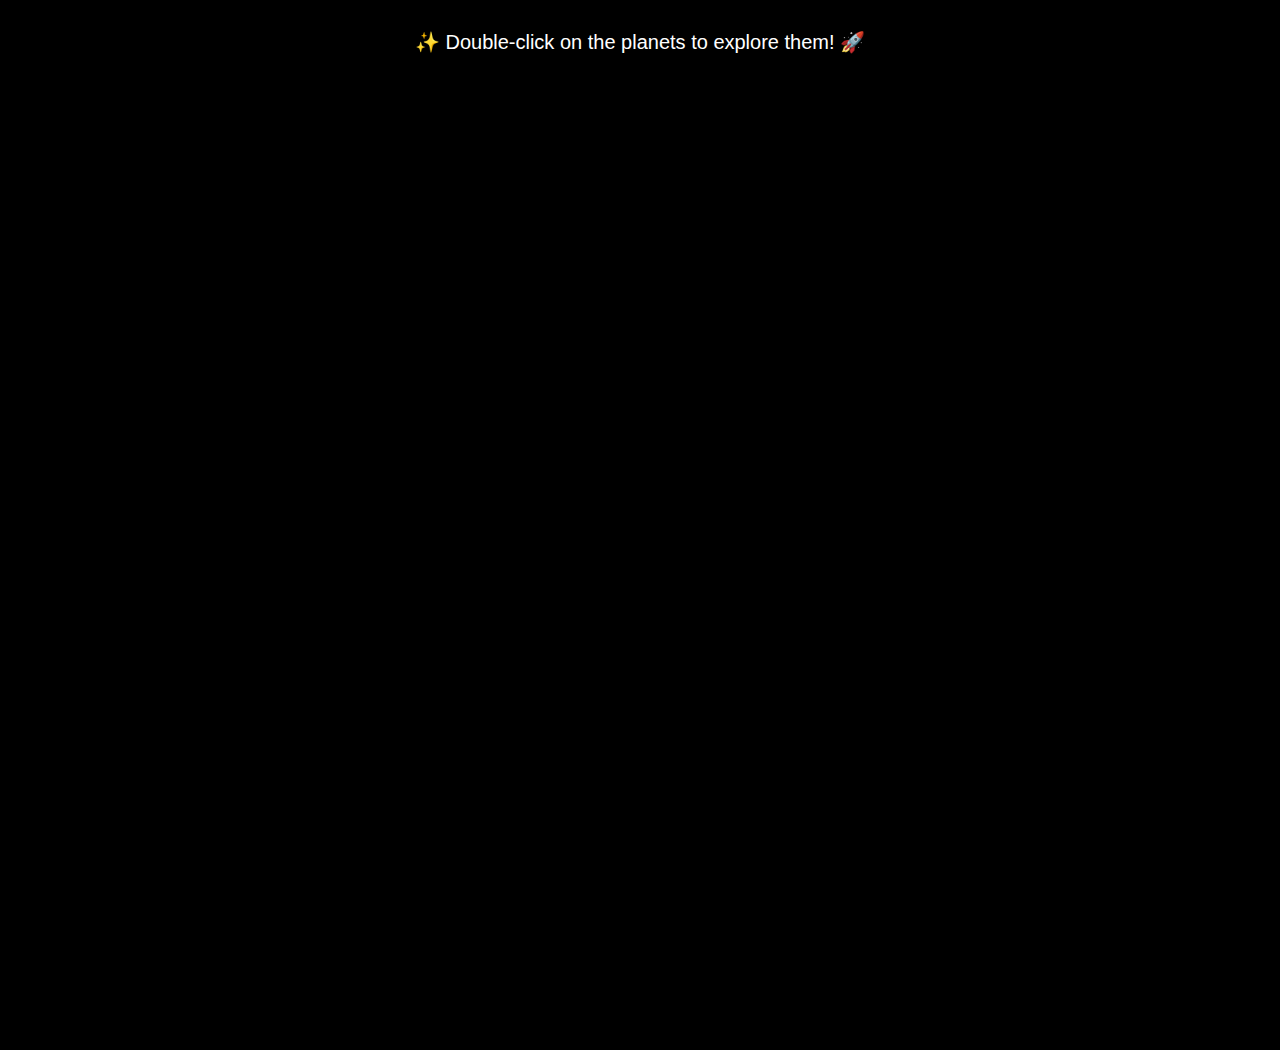
<file: index.html>
<!DOCTYPE html>
<html lang="en">
<head>
    <meta charset="UTF-8">
    <meta name="viewport" content="width=device-width, initial-scale=1.0">
    <title>Interactive Solar System</title>
    <style>
        body {
            margin: 0;
            overflow: hidden;
            background-color: black;
        }
        canvas {
            display: block;
        }
    </style>
</head>
<body>
    <canvas id="solarCanvas"></canvas>

    <script>
        const canvas = document.getElementById("solarCanvas");
        const ctx = canvas.getContext("2d");

        canvas.width = window.innerWidth;
        canvas.height = window.innerHeight;

        const SUN_RADIUS = 50;
        const CENTER_X = canvas.width / 2;
        const CENTER_Y = canvas.height / 2;

        // URLs for real images of the Sun and planets
        const images = {
            sun: "https://upload.wikimedia.org/wikipedia/commons/thumb/b/b4/The_Sun_by_the_Atmospheric_Imaging_Assembly_of_NASA%27s_Solar_Dynamics_Observatory_-_20100819.jpg/800px-The_Sun_by_the_Atmospheric_Imaging_Assembly_of_NASA%27s_Solar_Dynamics_Observatory_-_20100819.jpg",
            mercury: "https://upload.wikimedia.org/wikipedia/commons/thumb/3/30/Mercury_in_color_-_Prockter07_centered.jpg/800px-Mercury_in_color_-_Prockter07_centered.jpg",
            venus: "https://upload.wikimedia.org/wikipedia/commons/thumb/e/e5/Venus-real_color.jpg/800px-Venus-real_color.jpg",
            earth: "https://upload.wikimedia.org/wikipedia/commons/thumb/9/97/The_Earth_seen_from_Apollo_17.jpg/800px-The_Earth_seen_from_Apollo_17.jpg",
            mars: "https://upload.wikimedia.org/wikipedia/commons/thumb/0/02/OSIRIS_Mars_true_color.jpg/800px-OSIRIS_Mars_true_color.jpg",
            jupiter: "https://upload.wikimedia.org/wikipedia/commons/thumb/2/2b/Jupiter_and_its_shrunken_Great_Red_Spot.jpg/800px-Jupiter_and_its_shrunken_Great_Red_Spot.jpg",
            saturn: "https://upload.wikimedia.org/wikipedia/commons/thumb/c/c7/Saturn_during_Equinox.jpg/800px-Saturn_during_Equinox.jpg",
            uranus: "https://upload.wikimedia.org/wikipedia/commons/thumb/3/3d/Uranus2.jpg/800px-Uranus2.jpg",
            neptune: "https://upload.wikimedia.org/wikipedia/commons/thumb/6/63/Neptune_-_Voyager_2_%2829347980845%29_flatten_crop.jpg/800px-Neptune_-_Voyager_2_%2829347980845%29_flatten_crop.jpg",
            moon: "https://upload.wikimedia.org/wikipedia/commons/thumb/e/e1/FullMoon2010.jpg/800px-FullMoon2010.jpg"
        };

        // Load images
        const loadedImages = {};
        const imagePromises = Object.keys(images).map(key => {
            return new Promise((resolve, reject) => {
                const img = new Image();
                img.src = images[key];
                img.onload = () => {
                    loadedImages[key] = img;
                    resolve();
                };
                img.onerror = reject;
            });
        });

        // Planets with orbital radius (in pixels) and speed (relative to real solar system)
        const planets = [
            { name: "Mercury", radius: 10, distance: 60, speed: 0.02, image: "mercury", moons: [], link: "mercury.html" },
            { name: "Venus", radius: 15, distance: 100, speed: 0.015, image: "venus", moons: [], link: "venus.html" },
            { name: "Earth", radius: 20, distance: 150, speed: 0.01, image: "earth", moons: [{ radius: 5, distance: 30, speed: 0.03, image: "moon" }], link: "earth.html" },
            { name: "Mars", radius: 15, distance: 200, speed: 0.008, image: "mars", moons: [{ radius: 4, distance: 25, speed: 0.04, image: "moon" }], link: "mars.html" },
            { name: "Jupiter", radius: 40, distance: 300, speed: 0.005, image: "jupiter", moons: [{ radius: 8, distance: 50, speed: 0.02, image: "moon" }], link: "jupiter.html" },
            { name: "Saturn", radius: 35, distance: 400, speed: 0.003, image: "saturn", moons: [{ radius: 7, distance: 45, speed: 0.018, image: "moon" }], link: "saturn.html" },
            { name: "Uranus", radius: 30, distance: 500, speed: 0.002, image: "uranus", moons: [{ radius: 6, distance: 40, speed: 0.016, image: "moon" }], link: "uranus.html" },
            { name: "Neptune", radius: 25, distance: 600, speed: 0.001, image: "neptune", moons: [{ radius: 5, distance: 35, speed: 0.014, image: "moon" }], link: "neptune.html" },
        ];

        let angle = 0;

        // Create random stars
        const stars = Array.from({ length: 150 }, () => ({
            x: Math.random() * canvas.width,
            y: Math.random() * canvas.height,
            size: Math.random() * 2
        }));

        function drawStars() {
            ctx.fillStyle = "white";
            stars.forEach(star => {
                ctx.beginPath();
                ctx.arc(star.x, star.y, star.size, 0, Math.PI * 2);
                ctx.fill();
            });
        }

        function drawSolarSystem() {
            ctx.clearRect(0, 0, canvas.width, canvas.height);

            // Draw stars
            drawStars();

            // Draw Sun
            if (loadedImages.sun) {
                ctx.drawImage(
                    loadedImages.sun,
                    CENTER_X - SUN_RADIUS,
                    CENTER_Y - SUN_RADIUS,
                    SUN_RADIUS * 2,
                    SUN_RADIUS * 2
                );
            }

            planets.forEach((planet, index) => {
                const planetAngle = angle * planet.speed;
                const planetX = CENTER_X + Math.cos(planetAngle) * planet.distance;
                const planetY = CENTER_Y + Math.sin(planetAngle) * planet.distance;

                // Draw planet orbit
                ctx.strokeStyle = "rgba(255, 255, 255, 0.3)";
                ctx.beginPath();
                ctx.arc(CENTER_X, CENTER_Y, planet.distance, 0, Math.PI * 2);
                ctx.stroke();

                // Draw planet
                if (loadedImages[planet.image]) {
                    ctx.drawImage(
                        loadedImages[planet.image],
                        planetX - planet.radius,
                        planetY - planet.radius,
                        planet.radius * 2,
                        planet.radius * 2
                    );
                }

                // Add click event to planets
                ctx.beginPath();
                ctx.arc(planetX, planetY, planet.radius, 0, Math.PI * 2);
                ctx.fillStyle = "transparent";
                ctx.fill();
                ctx.strokeStyle = "transparent";
                ctx.stroke();

                // Add click event
                canvas.addEventListener("click", (event) => {
                    const rect = canvas.getBoundingClientRect();
                    const mouseX = event.clientX - rect.left;
                    const mouseY = event.clientY - rect.top;
                    const distance = Math.sqrt((mouseX - planetX) ** 2 + (mouseY - planetY) ** 2);
                    if (distance <= planet.radius) {
                        window.location.href = planet.link;
                    }
                });
            });

            angle += 0.02; // Speed of the system
            requestAnimationFrame(drawSolarSystem);
        }

        // Wait for all images to load before starting the animation
        Promise.all(imagePromises).then(() => {
            drawSolarSystem();
        });
    </script>
    <body>
        <canvas id="solarCanvas"></canvas>
        <div id="message">✨ Double-click on the planets to explore them! 🚀</div>
    
        <style>
            #message {
                position: absolute;
                top: 20px;
                left: 50%;
                transform: translateX(-50%);
                color: white;
                font-size: 20px;
                font-family: Arial, sans-serif;
                background: rgba(0, 0, 0, 0.7);
                padding: 10px 20px;
                border-radius: 10px;
                animation: fadeInOut 4s infinite;
            }
    
            @keyframes fadeInOut {
                0% { opacity: 0; }
                50% { opacity: 1; }
                100% { opacity: 0; }
            }
        </style>
       
    </body>
    <div id="sunInfo" class="info-box">
        <h2>☀️ The Sun</h2>
        <p>The Sun is a massive ball of burning gases, primarily hydrogen and helium. It provides energy for all life on Earth.</p>
        <ul>
            <li>🌡️ Temperature: ~5,500°C (9,932°F) on the surface</li>
            <li>⚡ Energy: Produces 386 billion megawatts</li>
            <li>🌎 Size: 109 times Earth's diameter</li>
            <li>🔥 Core temperature: ~15 million °C</li>
            <li>💨 Solar winds travel at 450 km/s</li>
        </ul>
    </div>
    <script>
    document.addEventListener("DOMContentLoaded", () => {
        const canvas = document.getElementById("solarCanvas");
        const sunInfo = document.getElementById("sunInfo");
    
        canvas.addEventListener("click", (event) => {
            const rect = canvas.getBoundingClientRect();
            const mouseX = event.clientX - rect.left;
            const mouseY = event.clientY - rect.top;
    
            const CENTER_X = canvas.width / 2;
            const CENTER_Y = canvas.height / 2;
            const SUN_RADIUS = 50; // Must match the canvas-drawn Sun size
    
            // Check if the click is inside the Sun's area
            const distance = Math.sqrt((mouseX - CENTER_X) ** 2 + (mouseY - CENTER_Y) ** 2);
            if (distance <= SUN_RADIUS) {
                console.log("☀️ Sun clicked!");
                sunInfo.style.display = "block";
                event.stopPropagation(); // Prevent immediate closing
            }
        });
    
        // Close Sun info when clicking outside
        document.addEventListener("click", (event) => {
            if (!sunInfo.contains(event.target)) {
                sunInfo.style.display = "none";
            }
        });
    });
    </script>
    <style>
        .info-box {
            position: absolute;
            top: 100px;
            left: 50%;
            transform: translateX(-50%);
            background: rgba(0, 0, 0, 0.85);
            color: white;
            padding: 15px;
            border-radius: 10px;
            width: 300px;
            text-align: center;
            box-shadow: 0 0 15px rgba(255, 215, 0, 0.8);
            display: none;
            animation: fadeIn 0.5s ease-in-out;
        }
    
        .info-box h2 {
            margin: 0;
            font-size: 22px;
            color: gold;
        }
    
        .info-box ul {
            list-style: none;
            padding: 0;
            font-size: 14px;
        }
    
        .info-box ul li {
            padding: 5px 0;
        }
    
        @keyframes fadeIn {
            from { opacity: 0; transform: translateY(-10px); }
            to { opacity: 1; transform: translateY(0); }
        }
    </style>
    
</body>
</html>
</file>
